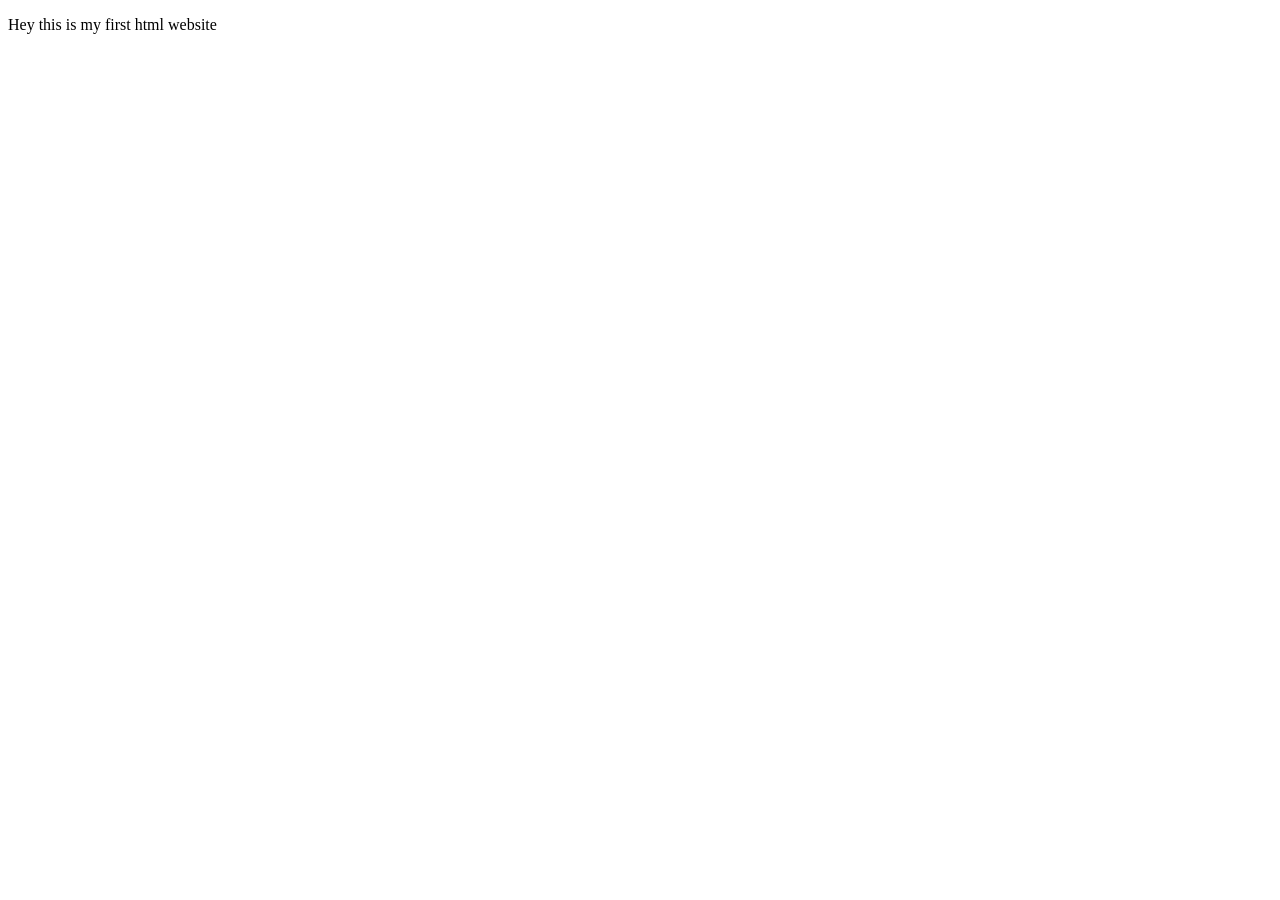
<file: index.html>
<!DOCTYPE html>
<html lang="en">
<head>
    <meta charset="UTF-8">
    <meta name="viewport" content="width=device-width, initial-scale=1.0">
    <title>first html website</title>
</head>
<body>
    <p>Hey this is my first html website</p>
</body>
</html>
</file>
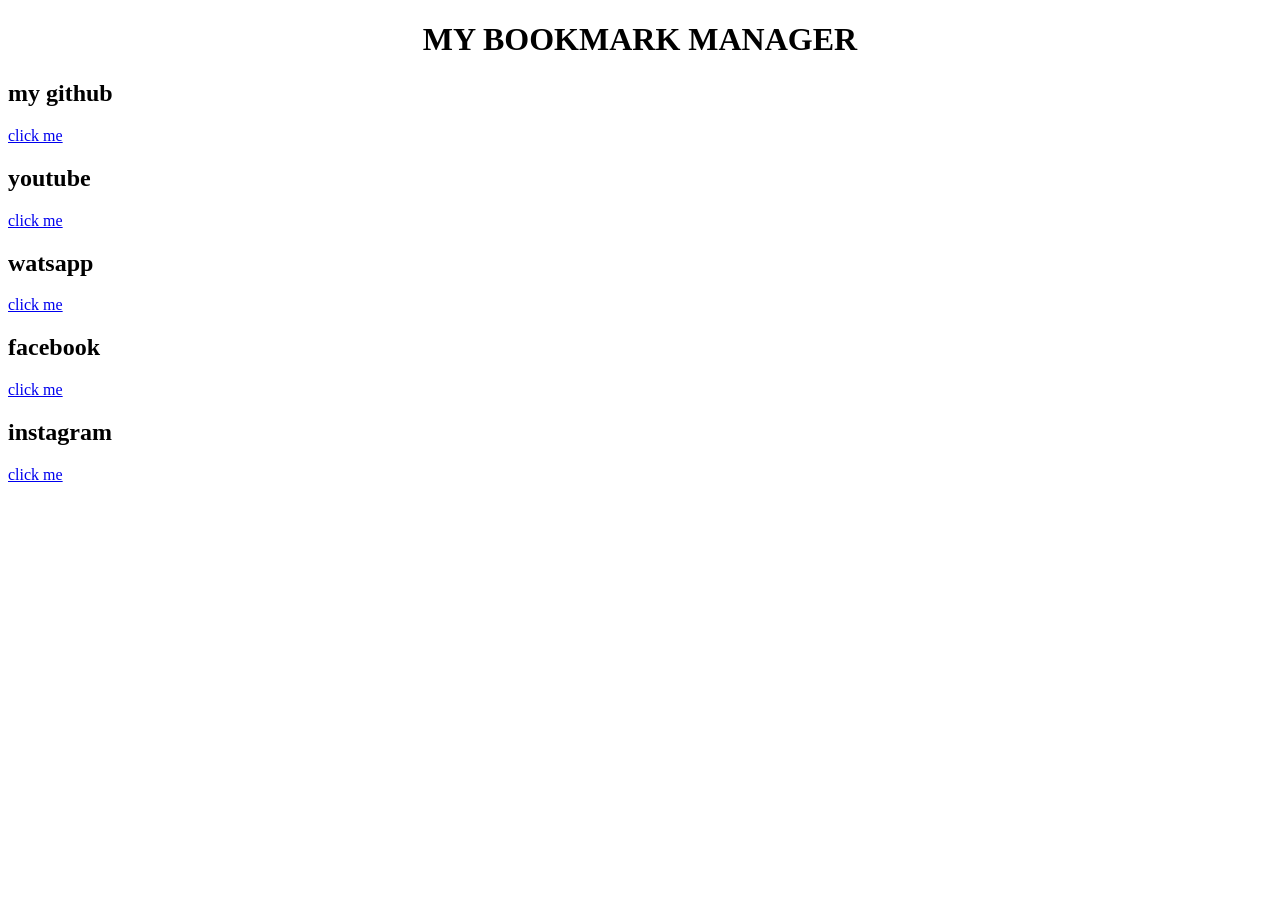
<file: bookmark.html>
<!DOCTYPE html>
<html lang="en">
<head>
    <meta charset="UTF-8">
    <meta name="viewport" content="width=device-width, initial-scale=1.0">
    <title>Bookmark Manager</title>
</head>
<body>
     <center><h1>MY BOOKMARK MANAGER</h1></center>
     <h2>my github </h2> <a target="_blank" href="https://github.com/techguymoin">click me</a>
     <h2>youtube</h2> <a target="_blank" href="https://www.youtube.com/">click me</a>
     <h2>watsapp</h2> <a target="_blank" href="https://web.whatsapp.com">click me</a>
     <h2>facebook</h2> <a target="_blank" href="https://www.facebook.com/">click me</a>
     <h2>instagram</h2> <a target="_blank" href="https://www.instagram.com/?hl=en">click me</a>

</body>
</html>
</file>
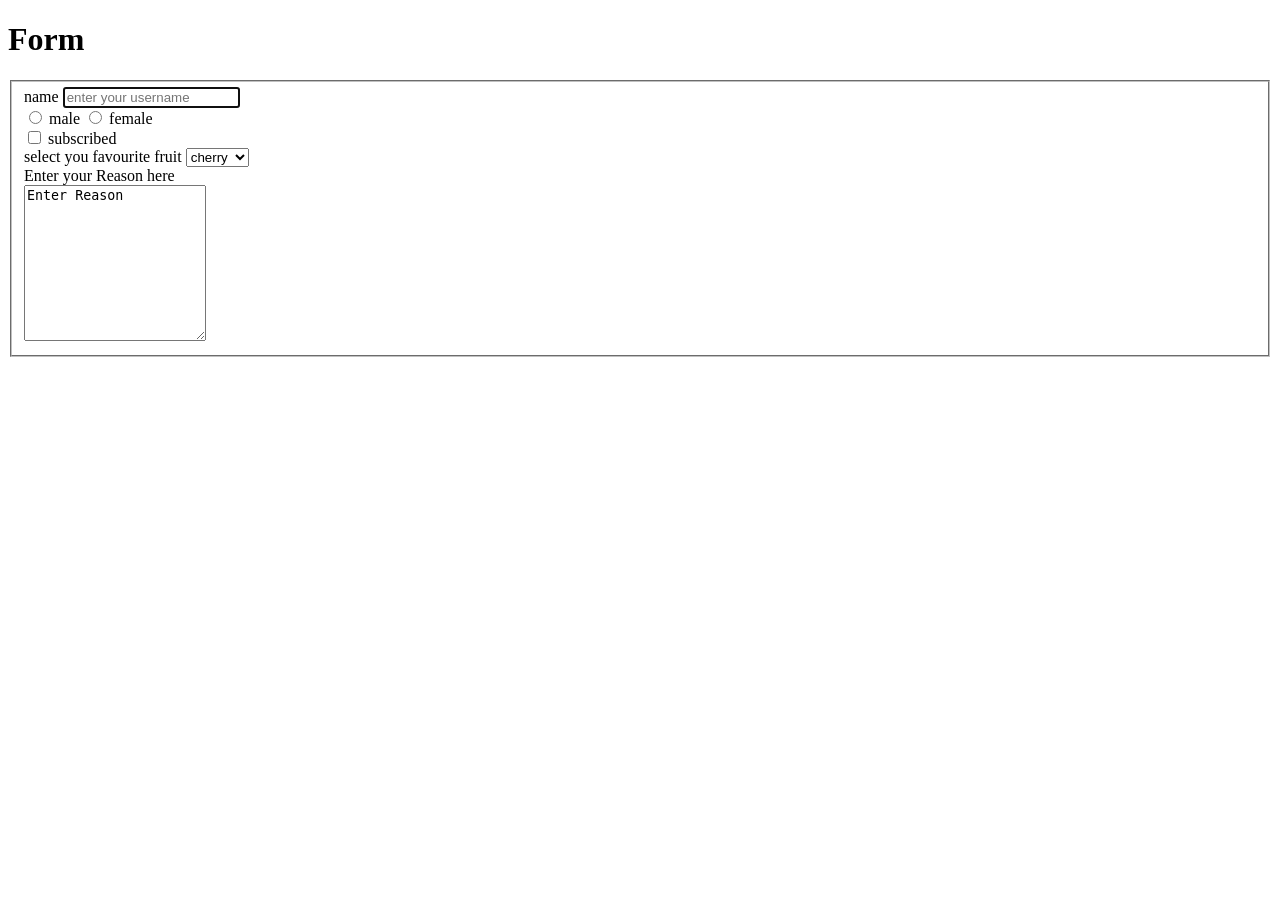
<file: form.html>
<!DOCTYPE html>
<html lang="en">
<head>
    <meta charset="UTF-8">
    <meta name="viewport" content="width=device-width, initial-scale=1.0">
    <title>forms</title>
</head>
<body>
    <h1>Form</h1>
    <fieldset>
        
    <div>
    <form action="post">
    <label for="username">name</label>
    <input type="text" id="username" name="username" 
    placeholder="enter your username" autofocus>
    </div>
    <div><input type="radio" id="male" name="gender" value="male">
<label for="male">male</label>
<input type="radio" id="female" name="gender" value="female">
<label for="female">female</label>
</div>
<div>
    <input type="checkbox" name="subscribe" id="subscribe">
    <label for="subscribe">subscribed</label>
</div>
<div>
    <label for="fruits">select you favourite fruit</label>
    <select name="fruits" >
        <option value="cherry">cherry</option>
                <option value="Apple">Apple</option>
                        <option value="Mango">Mango</option>

    </select>
</div>
<div>
    <label for="Reason">Enter your Reason here </label>
    <br>
    <textarea name="Reason" id="Reason" rows="10" cols="20">Enter Reason</textarea>
</div>
</form>
</fieldset>
</body>
</html>
</file>
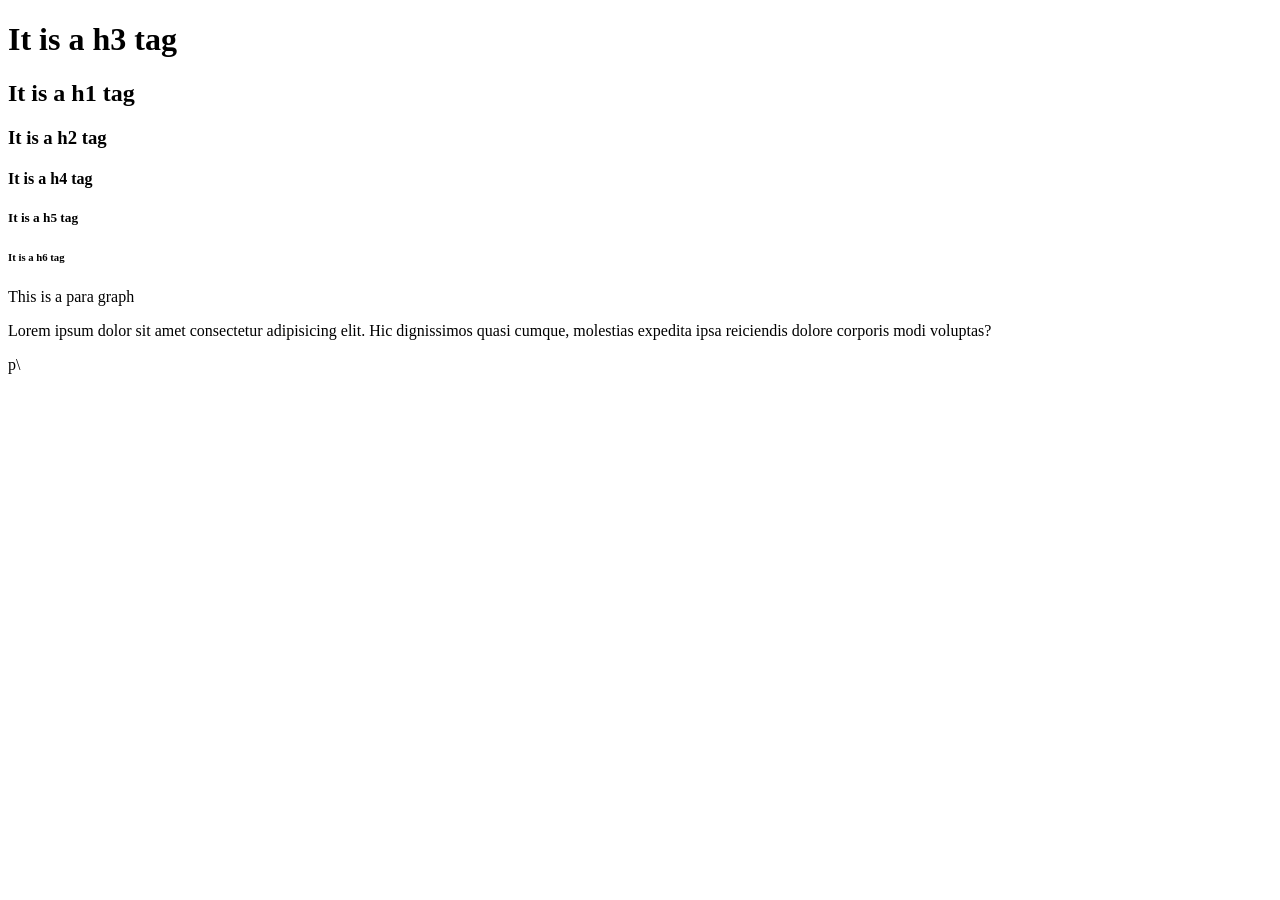
<file: heading_paragraphs.html>
<!DOCTYPE html>
<html lang="en">
<head>
    <meta charset="UTF-8">
    <meta name="viewport" content="width=device-width, initial-scale=1.0">
    <title>headings,paragraphs</title>
</head>
<body>
    <!--these all are html headings tag they are
     used according to their size and importance-->
    <h1>It is a h3 tag</h1>
    <h2>It is a h1 tag</h2>
    <h3>It is a h2 tag</h3>
    <h4>It is a h4 tag</h4>
    <h5>It is a h5 tag</h5>
    <h6>It is a h6 tag</h6>
    <!--p tags is used to makr paragraphs 
    and lorem with any number for example
     lorem20 it gives random 20 words-->
     <p>This is a para graph</p>
     <p>Lorem ipsum dolor sit amet
         consectetur adipisicing elit.
          Hic dignissimos quasi cumque,
           molestias expedita ipsa reiciendis
            dolore corporis modi voluptas?</p>p\

</body>
</html>
</file>
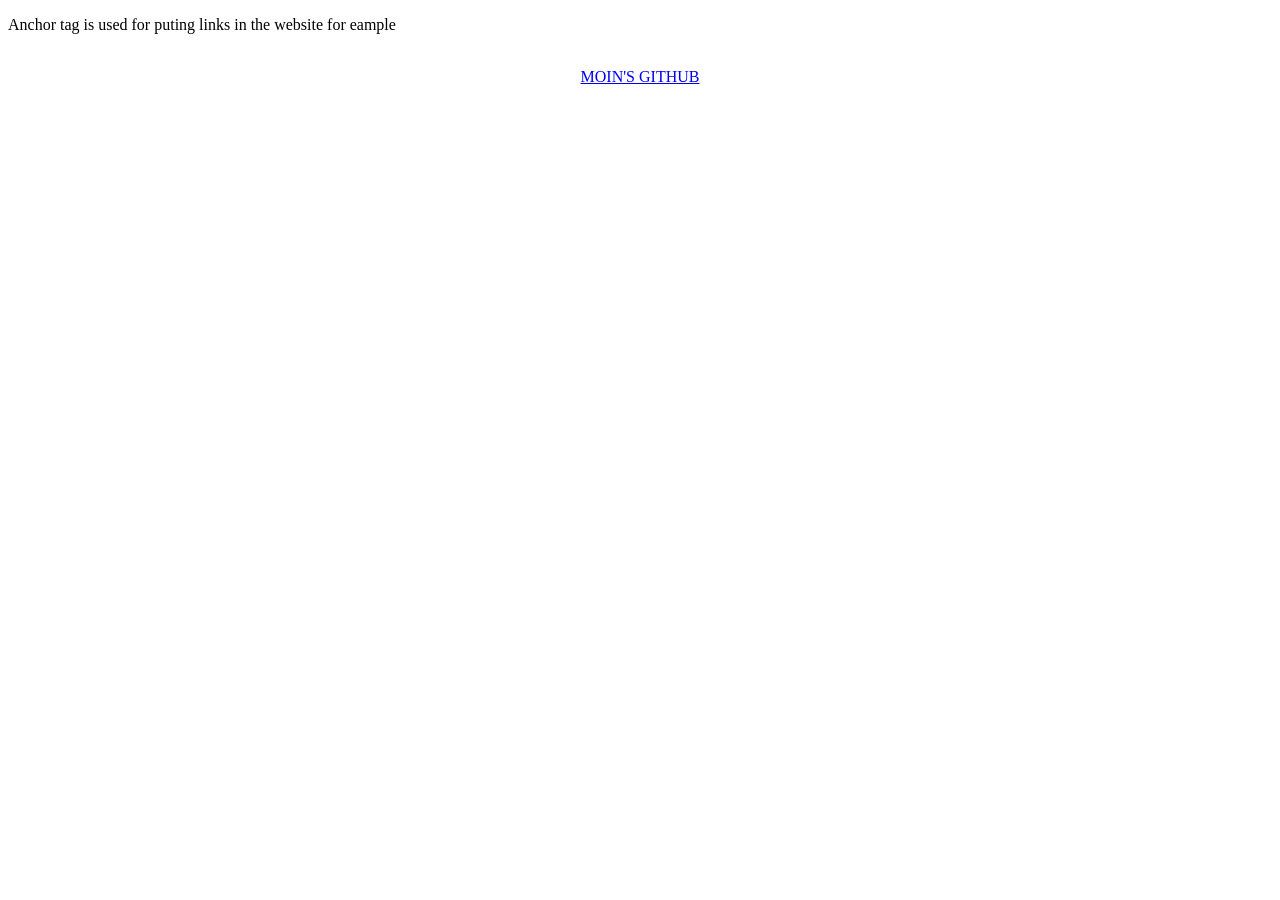
<file: links.html>
<!DOCTYPE html>
<html lang="en">
<head>
    <meta charset="UTF-8">
    <meta name="viewport" content="width=device-width, initial-scale=1.0">
    <title>links</title>
</head>
<body>
  <p>Anchor tag is 
    used for puting links in the website for eample</p> 
    <br>
   <center> <a href="https://github.com/techguymoin">MOIN'S GITHUB</a></center> 
</body>
</html>
</file>
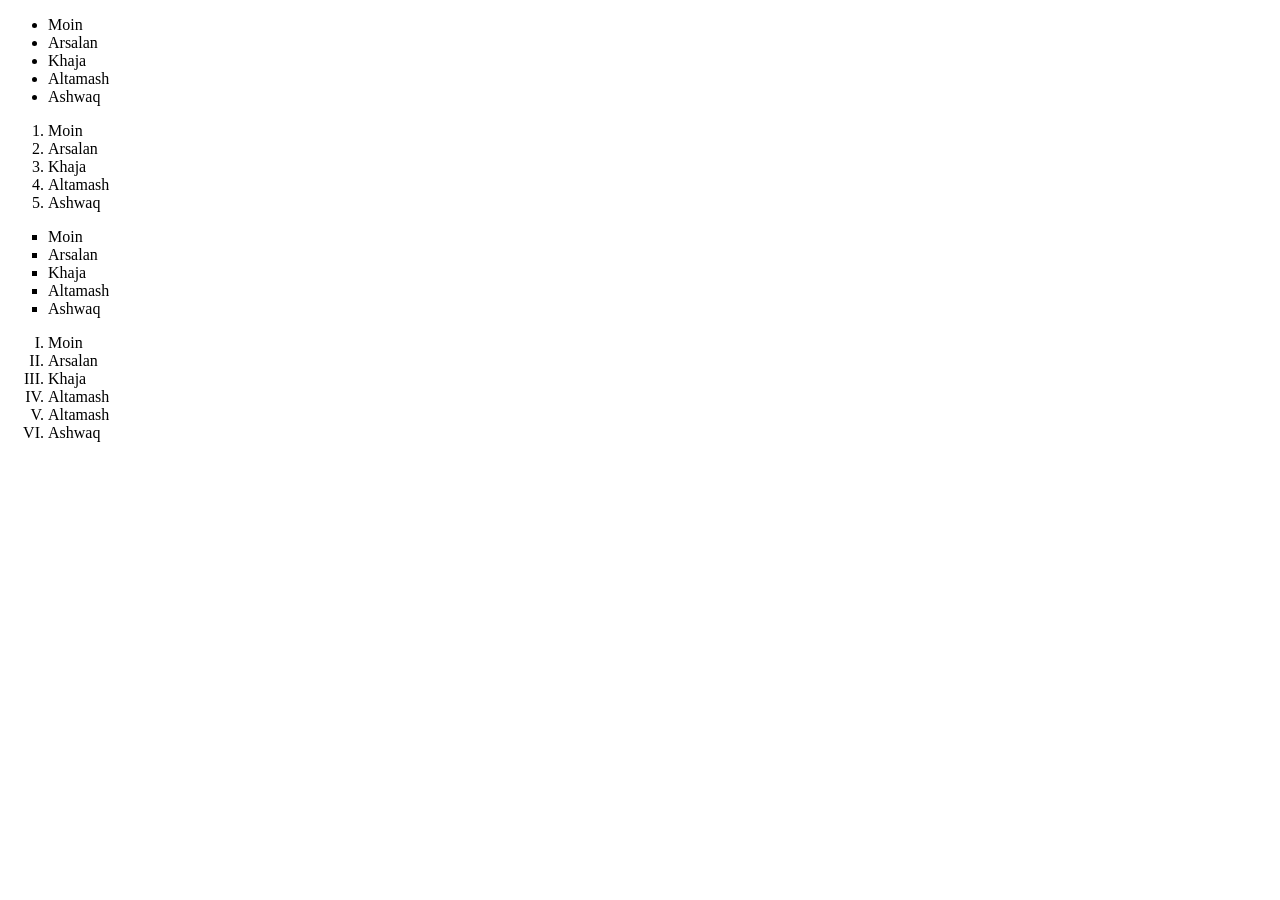
<file: lists.html>
<!DOCTYPE html>
<html lang="en">
<head>
    <meta charset="UTF-8">
    <meta name="viewport" content="width=device-width, initial-scale=1.0">
    <title>lists</title>
</head>
<body>
    <ul>
        <li>Moin</li>
        <li>Arsalan</li>
        <li>Khaja</li>
        <li>Altamash</li>
        <li>Ashwaq</li>
    </ul>
    <ol>
        <li>Moin</li>
        <li>Arsalan</li>
        <li>Khaja</li>
        <li>Altamash</li>
        <li>Ashwaq</li>
    </ol>
    <ul type="square">
        <li>Moin</li>
        <li>Arsalan</li>
        <li>Khaja</li>    <!--here we are appliying type for bullets more examples are disc,square,circle -->
        <li>Altamash</li>
        <li>Ashwaq</li>
    </ul>
     <ol type="I">
        <li>Moin</li>
        <li>Arsalan</li>
        <li>Khaja</li>     <!--here we are appliying type for number or romannumber more examples are "i","1","a","A" -->
        <li>Altamash</li>
        <li>Altamash</li>
        <li>Ashwaq</li>
    </ol>
</body>
</html>
</file>
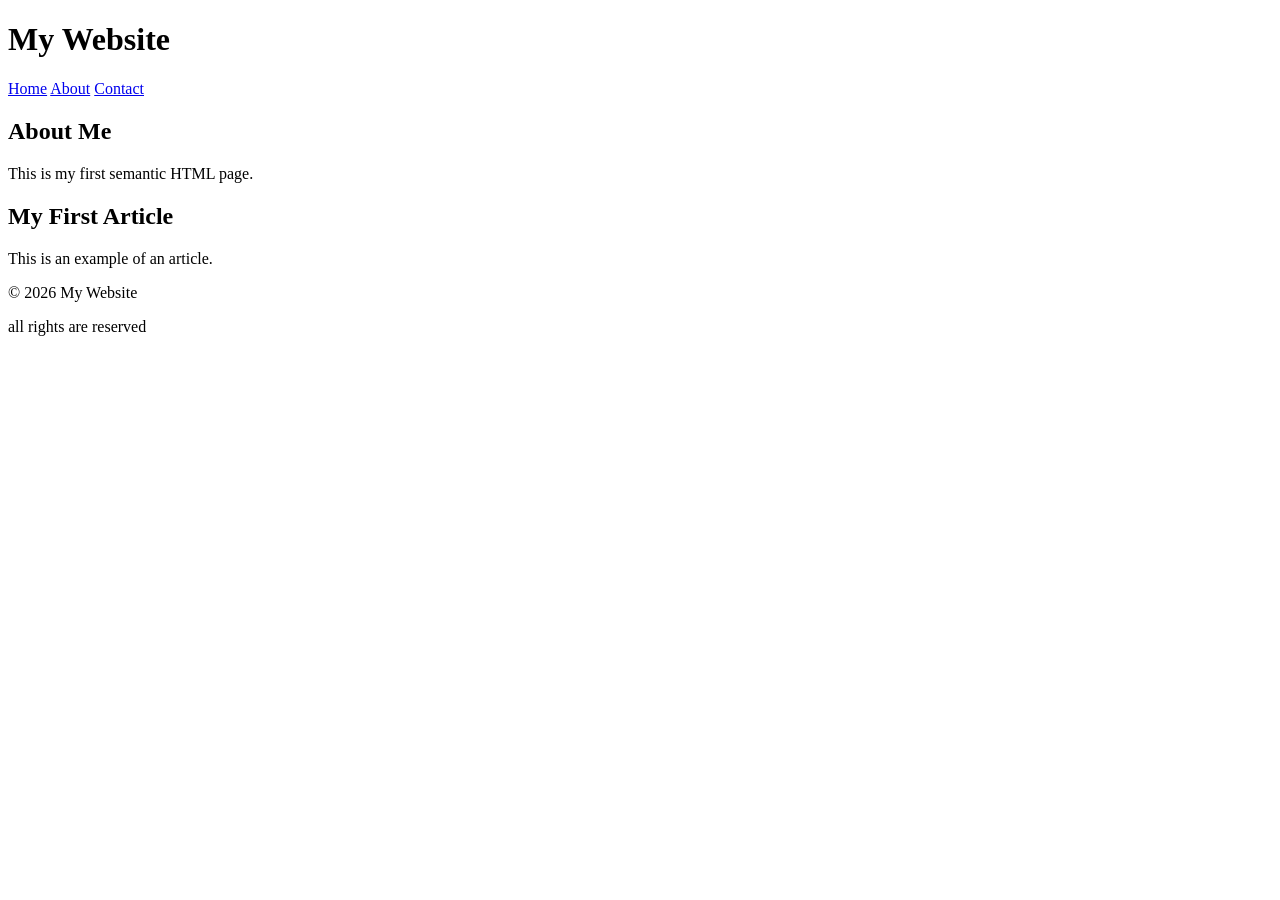
<file: Semaniic_tags.html>
<!DOCTYPE html>
<html lang="en">
<head>
    <meta charset="UTF-8">
    <meta name="viewport" content="width=device-width, initial-scale=1.0">
    <title>Semantic tags</title>
</head>
<body>
    <!--Semantic HTML tags clearly describe the purpose of different parts of a webpage, making the code more readable and accessible.-->
     <header>
        <h1>My Website</h1>
        <nav>
            <a href="#">Home</a>
            <a href="#">About</a>
            <a href="#">Contact</a>
        </nav>
    </header>

    <main>
        <section>
            <h2>About Me</h2>
            <p>This is my first semantic HTML page.</p>
        </section>

        <article>
            <h2>My First Article</h2>
            <p>This is an example of an article.</p>
        </article>
    </main>

    <footer>
        <p>© 2026 My Website</p>
        <p>all rights are reserved</p>
    </footer>
</body>
</html>
</file>
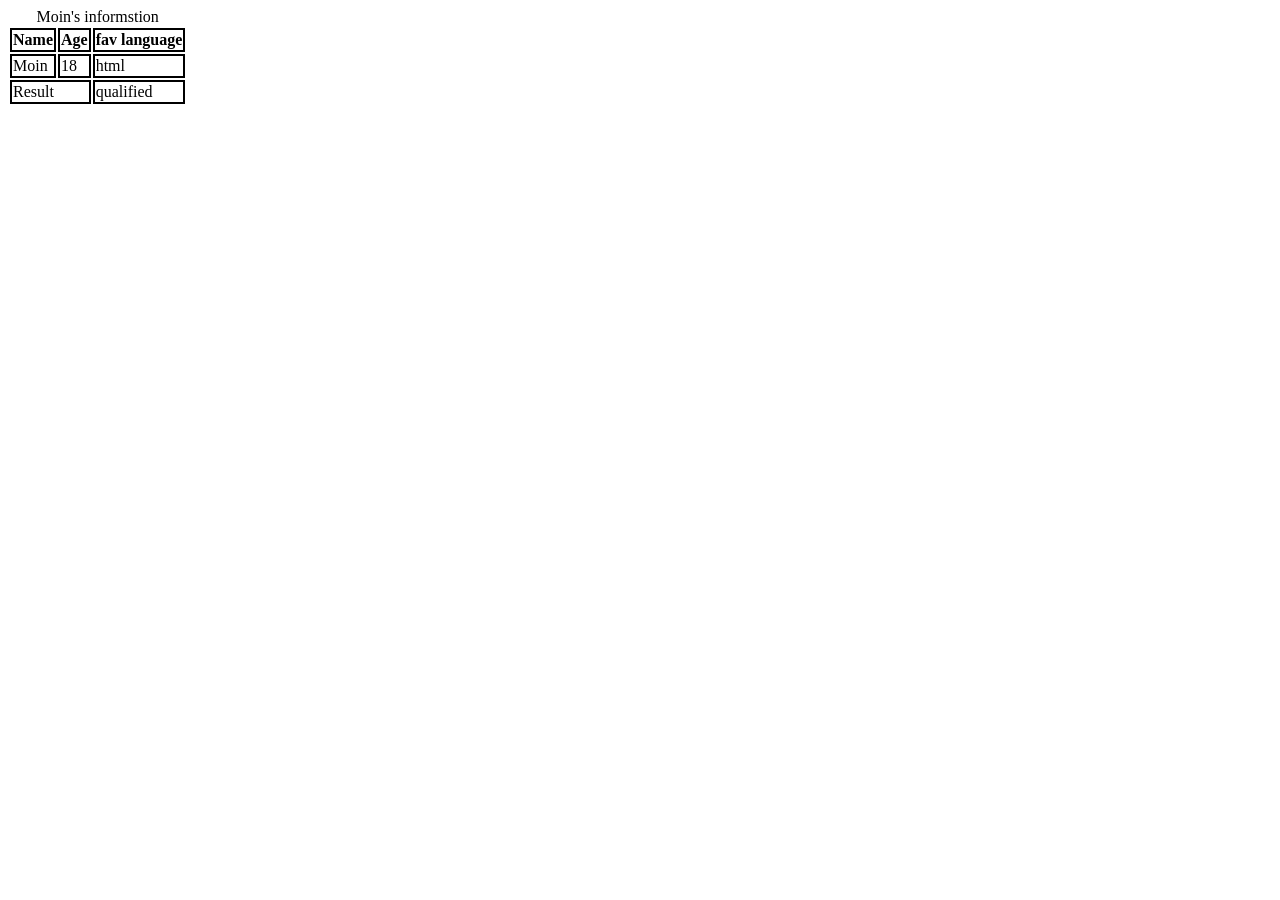
<file: Table.html>
<!DOCTYPE html>
<html lang="en">
<head>
    <meta charset="UTF-8">
    <meta name="viewport" content="width=device-width, initial-scale=1.0">
    <title>Tables</title>
    <style>
        td,th{
            border: 2px solid;
        }
        tr{
            border: 2px solid;
        }
    </style>
</head>
<body>
    <table>
        <caption>Moin's informstion</caption>
        <thead>
  <tr>
    <th>Name</th>
    <th>Age</th>
    <th>fav language</th>
  </tr>
  </thead>
  <tbody>
  <tr>
    <td>Moin</td>
    <td>18</td>
    <td>html</td>
  </tr>
  </tbody>
  <tfoot>
  <tr>
    <td colspan="2">Result </td>
    <td>qualified</td>
  </tr>
  </tfoot>
</table>
</body>
</html>
</file>
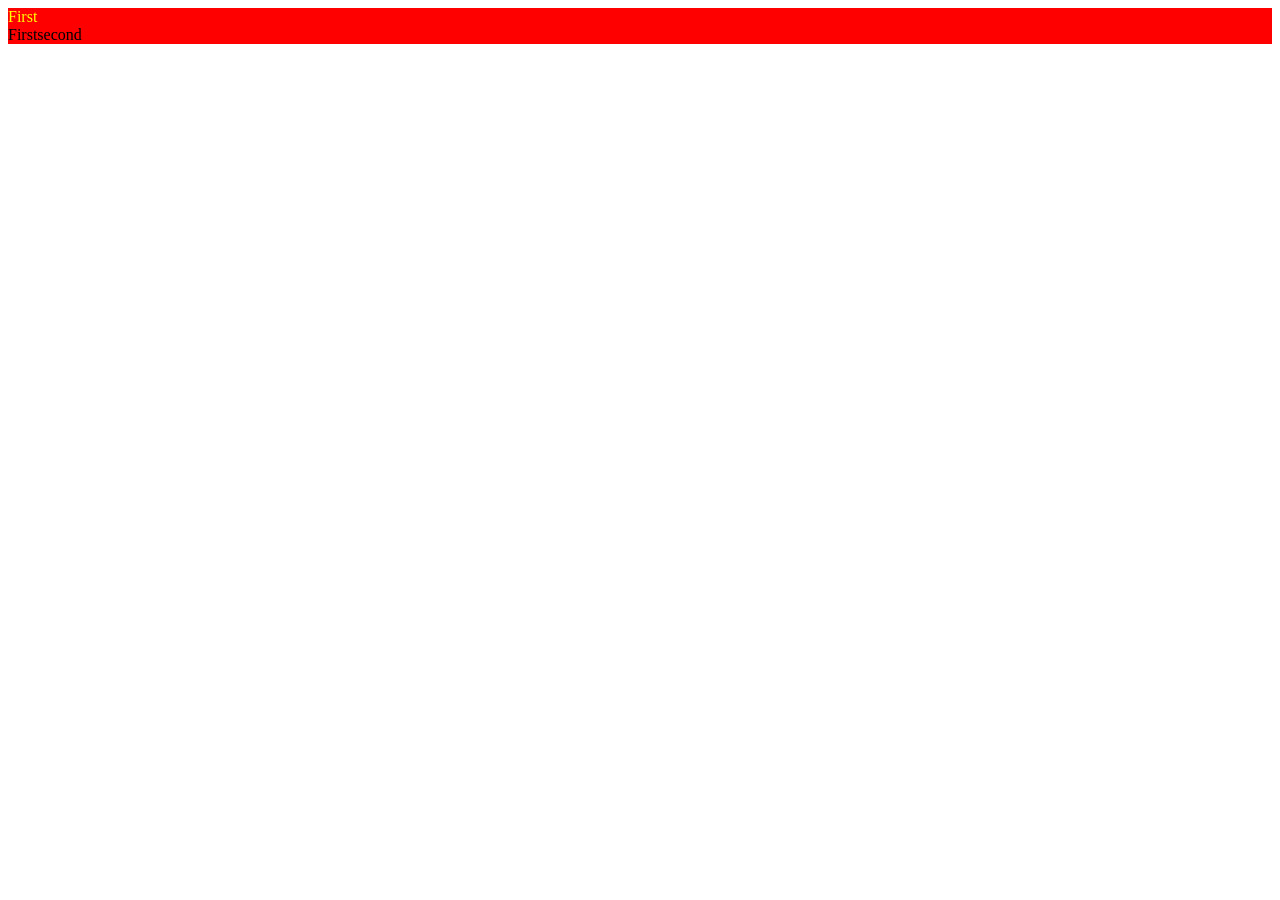
<file: id and classes/id_and_classes.html>
<!DOCTYPE html>
<html lang="en">
<head>
    <meta charset="UTF-8">
    <meta name="viewport" content="width=device-width, initial-scale=1.0">
    <title>Id and classes</title>
    <link rel="stylesheet" href="style.css">
</head>
<body>
    <!--id is used to identify a specific element
        class is used for multiple elements-->
    <div id="firstdiv" class="red">First</div>
        <div id="firstseconddiv" class="red">Firstsecond</div>
        <span class="red"></span>
</body>
</html>
</file>
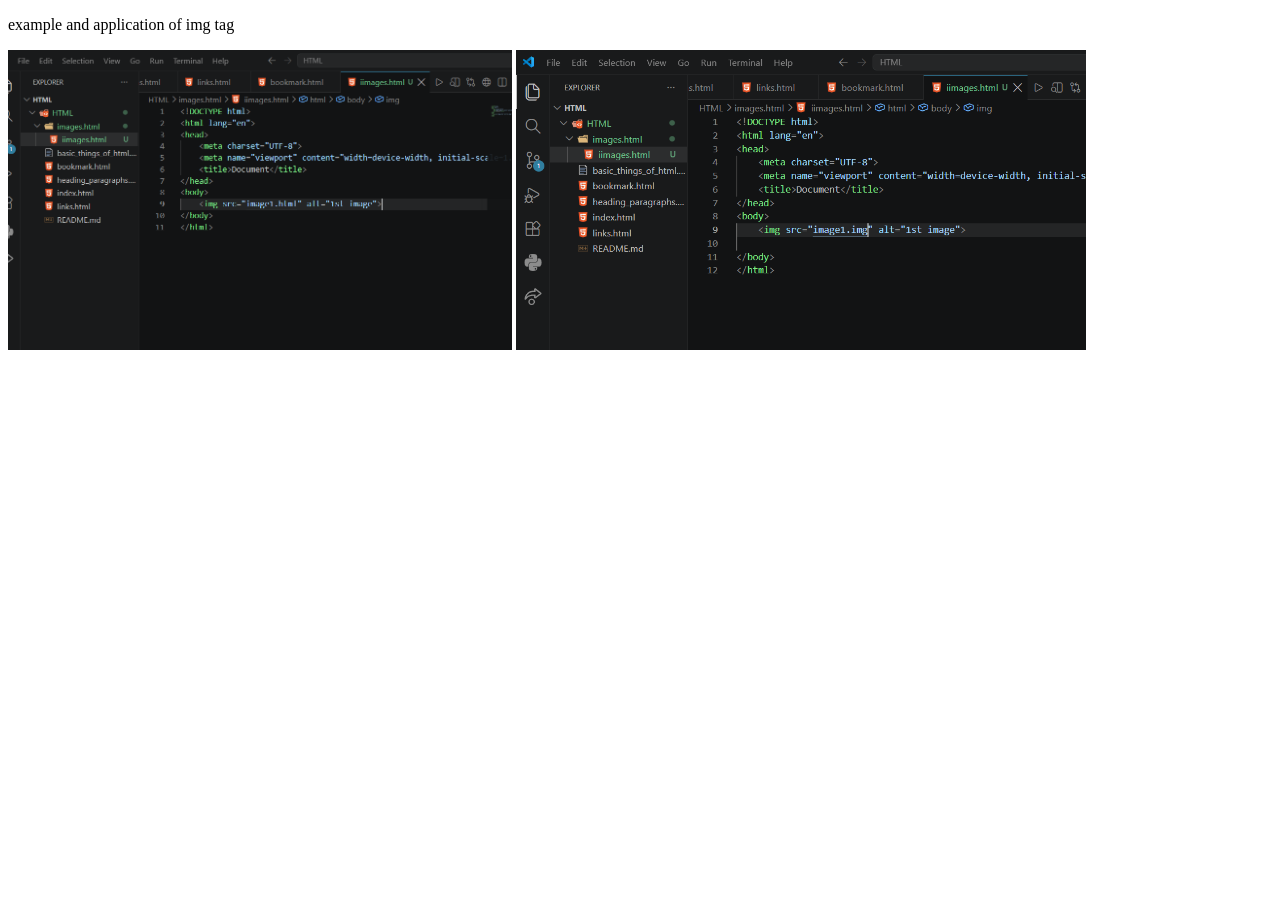
<file: images.html/iimages.html>
<!DOCTYPE html>
<html lang="en">
<head>
    <meta charset="UTF-8">
    <meta name="viewport" content="width=device-width, initial-scale=1.0">
    <title>Document</title>
</head>
<body>
    <p>example and application of img tag</p>
    <img src="image1.img" alt="1st image" height="300px">
    <img src="image2.img" alt="2nd image" height="300ox">

</body>
</html>
</file>
<file: id and classes/style.css>
.red{
   background-color: red;
}
#firstdiv{
    color: yellow;
}
</file>
